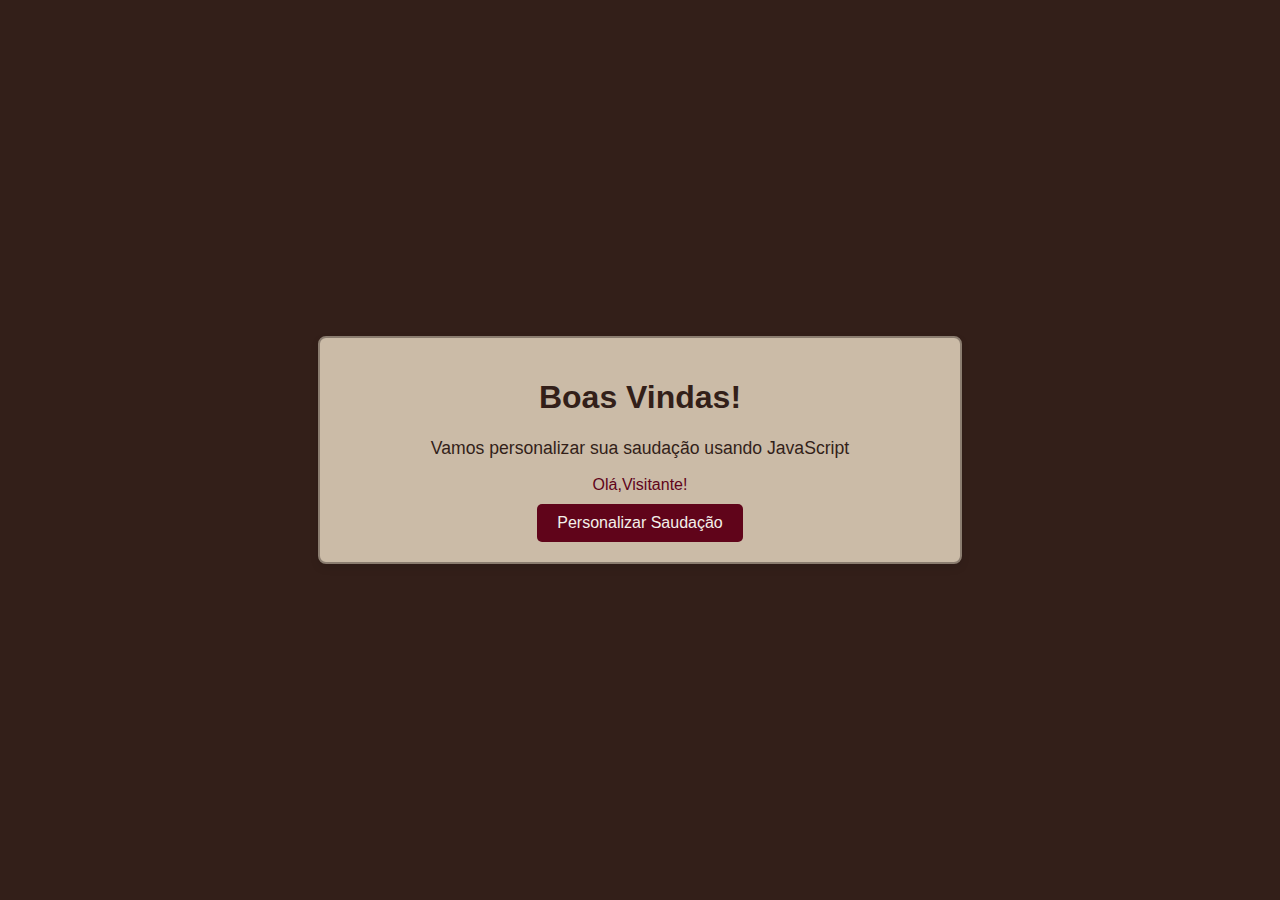
<file: index.html>
<!DOCTYPE html>
<html lang="pt-BR">
<head>
    <meta charset="UTF-8">
    <meta name="viewport" content="width=device-width, initial-scale=1.0">
    <title>Página inicial</title>
    <link rel="stylesheet" href="style.css">
</head>
<body>

    <div class="container">
        <h1> Boas Vindas!</h1>
        <p>Vamos personalizar sua saudação usando JavaScript</p>
        <div class="saudacao" id="mensagemSaudacao">Olá,Visitante!</div>
        <button onClick="mudarNome()">Personalizar Saudação</button>
    </div>

    <script>
        function mudarNome(){
            let nome = "Itallo"
            document.getElementById("mensagemSaudacao").textContent = "Olá " + nome + "!"
        }
    </script>
</body>
</html>
</file>
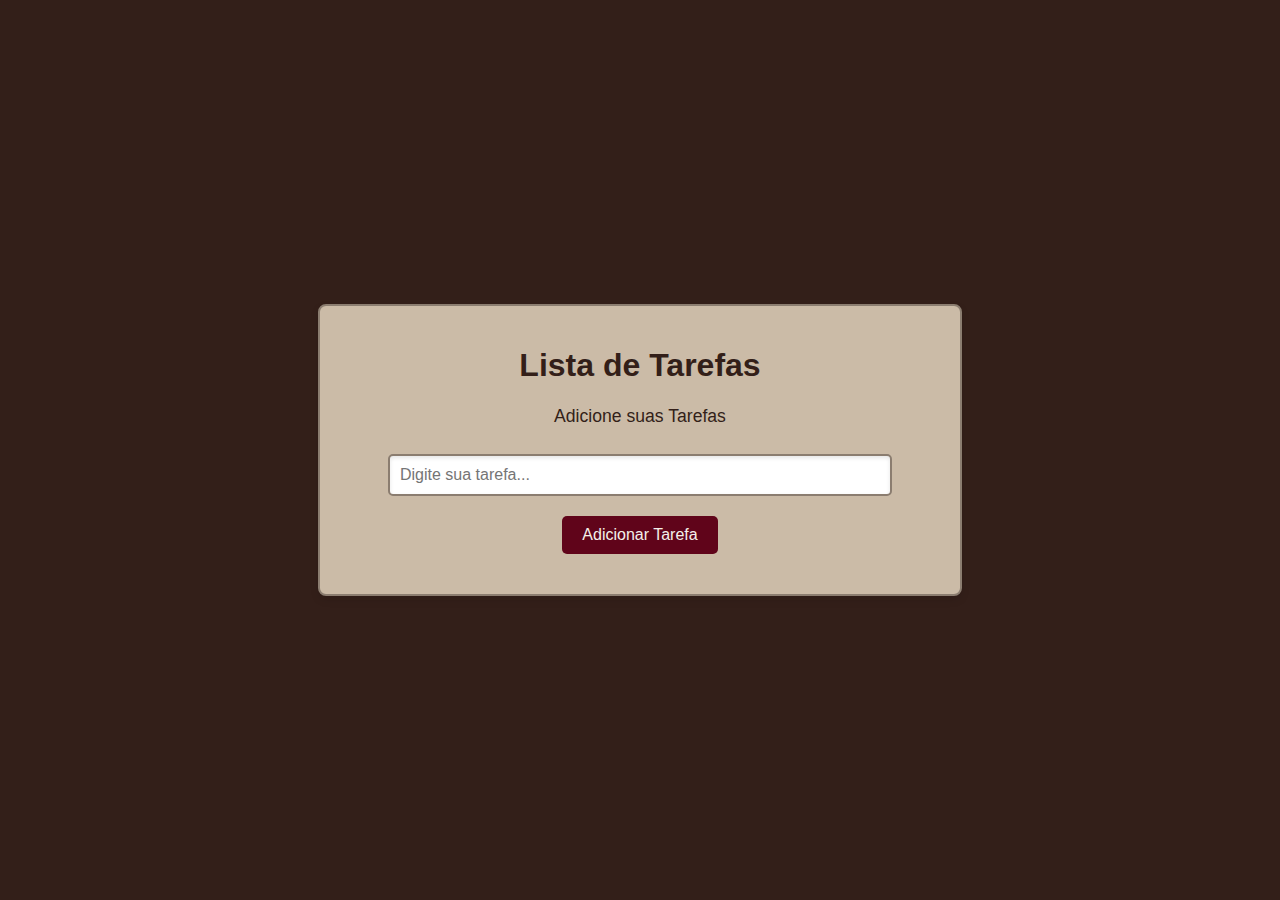
<file: AULA 2 e AULA 3/index.html>
<!DOCTYPE html>
<html lang="pt-BR">

<head>
    <meta charset="UTF-8">
    <meta name="viewport" content="width=device-width, initial-scale=1.0">
    <title>Lista de Tarefas</title>
    <link rel="stylesheet" href="style.css">
</head>

<body>
    <div class="container">
        <h1>Lista de Tarefas</h1>
        <p>Adicione suas Tarefas</p>
        <input type="text" id="inputTarefa" placeholder="Digite sua tarefa...">
        <button onclick="adicionarTarefa()">Adicionar Tarefa</button>
        <p id="mensagem"></p>
        <ul id="listaTarefas"></ul>
    </div>

    <script src="script.js"></script>
</body>

</html>
</file>
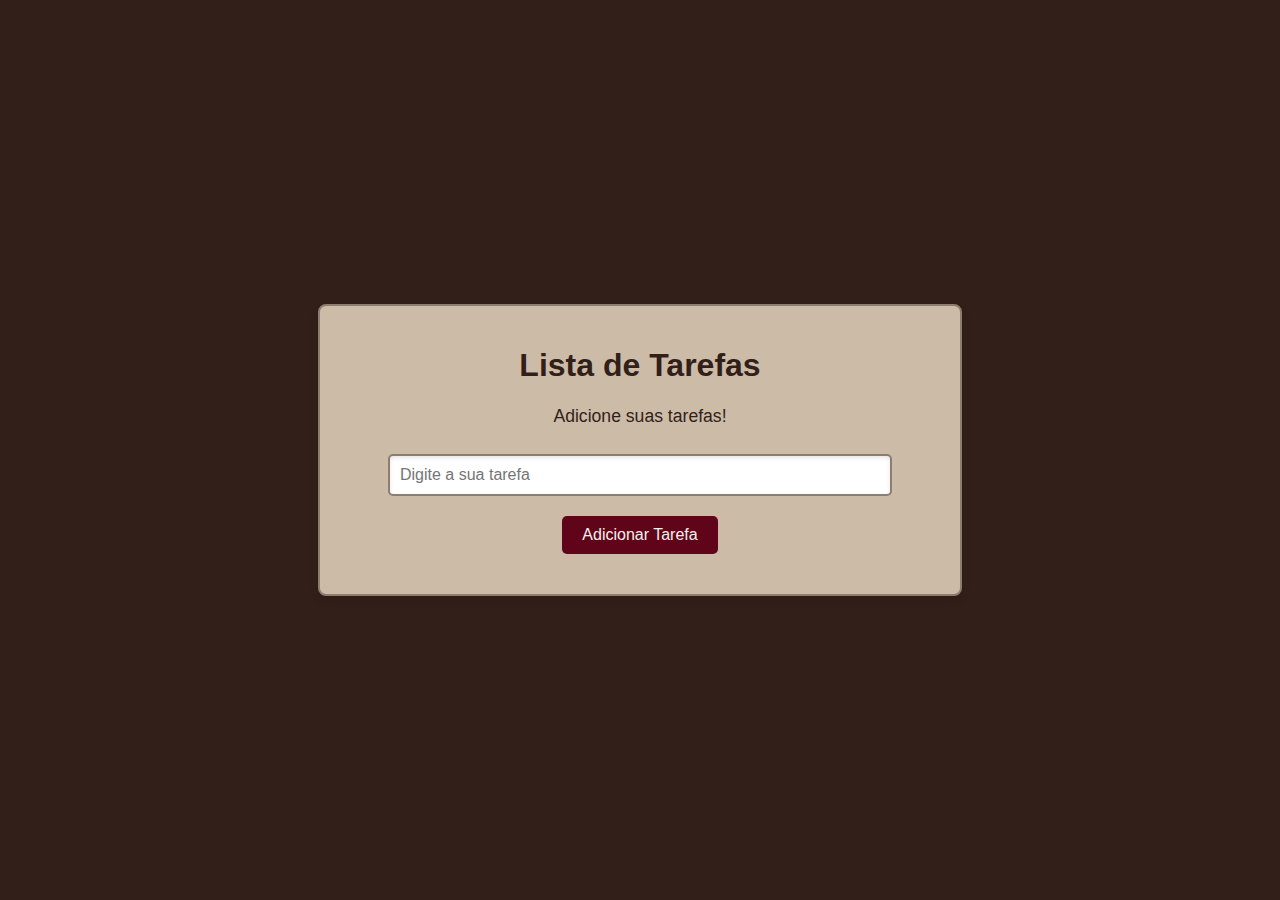
<file: AULA 4/index.html>
<!DOCTYPE html>
<html lang="pt-BR">
<head>
  <meta charset="UTF-8">
  <meta name="viewport" content="width=device-width, initial-scale=1.0">
  <title>Lista de Tarefas</title>
  <link rel="stylesheet" href="style.css">
</head>
<body>
  <div class="container">
    <h1>Lista de Tarefas</h1>
    <p>Adicione suas tarefas!</p>
    <input type="text" id="inputTarefa" placeholder="Digite a sua tarefa">
    <button onclick="adicionarTarefa()">Adicionar Tarefa</button>
    <p id="mensagem"></p>
    <ul id="listaTarefas"></ul>
  </div>

  <script src="script.js"></script>
</body>
</html>
</file>
<file: style.css>
body {
    font-family: Arial, sans-serif;
    display: flex;
    justify-content: center;
    align-items: center;
    height: 100vh;
    margin: 0;
    background-color: #331F19;
    /* Fundo neutro */
}

.container {
    text-align: center;
    background-color: #CBBBA7;
    padding: 20px;
    border-radius: 8px;
    box-shadow: 0 4px 8px rgba(0, 0, 0, 0.1);
    width: 90%;
    max-width: 600px;
    border: 2px solid #8B7D70;
}

h1 {
    color: #331F19;
}

p {
    color: #331F19;
    font-size: 1.1em;
}

.saudacao {
    font-size: 1.5;
    color: #60041A;
    margin-top: 10px;
}

button {
    background-color: #60041A;
    color: #F4F0EA;
    padding: 10px 20px;
    border: none;
    border-radius: 5px;
    cursor: pointer;
    font-size: 1em;
    transition: background-color 0.3s ease;
    margin-top: 10px;
}

button:hover {
    background-color: #A34743;
}
</file>
<file: AULA 2 e AULA 3/style.css>
@charset "UTF-8";

body {
    font-family: Arial, sans-serif;
    display: flex;
    justify-content: center;
    align-items: center;
    height: 100vh;
    margin: 0;
    background-color: #331F19;
}

.container {
    text-align: center;
    background-color: #CBBBA7;
    padding: 20px;
    border-radius: 8px;
    box-shadow: 0 4px 8px rgba(0, 0, 0, 0.1);
    width: 90%;
    max-width: 600px;
    border: 2px solid #8B7D70;
}

h1 {
    color: #331F19;
}

p {
    color: #331F19;
    font-size: 1.1em;
}

button {
    background-color: #60041A;
    color: #F4F0EA;
    padding: 10px 20px;
    border: none;
    border-radius: 5px;
    cursor: pointer;
    font-size: 1em;
    transition: background-color 0.3s ease;
    margin-top: 10px;
}

button:hover {
    background-color: #A34743;
}

ul {
    list-style: none;
    padding: 0;
    margin-top: 20px;
}

ul li {
    background-color: #F4F0EA;
    color: #331F19;
    padding: 10px;
    margin: 5px 0;
    border-radius: 5px;
    box-shadow: 0 2px 4px rgba(0, 0, 0, 0.1);
}

/* Estilo para o campo de entrada */
input[type="text"] {
    padding: 10px;
    width: 80%;
    max-width: 500px;
    margin-top: 10px;
    margin-bottom: 10px;
    border: 2px solid #8B7D70;
    border-radius: 5px;
    font-size: 1em;
    box-shadow: inset 0 2px 4px rgba(0, 0, 0, 0.1);
    outline: none;
    transition: border-color 0.3s ease;
}

input[type="text"]:focus {
    border-color: #60041A;
    box-shadow: inset 0 2px 4px rgba(96, 4, 26, 0.3);
}
</file>
<file: AULA 4/style.css>
body {
    font-family: Arial, sans-serif;
    display: flex;
    justify-content: center;
    align-items: center;
    height: 100vh;
    margin: 0;
    background-color: #331F19; 
}
.container {
    text-align: center;
    background-color: #CBBBA7;
    padding: 20px;
    border-radius: 8px;
    box-shadow: 0 4px 8px rgba(0, 0, 0, 0.1);
    width: 90%;
    max-width: 600px;
    border: 2px solid #8B7D70;
}
h1 {
    color: #331F19;
}
p {
    color: #331F19;
    font-size: 1.1em;
}
button {
    background-color: #60041A;
    color: #F4F0EA;
    padding: 10px 20px;
    border: none;
    border-radius: 5px;
    cursor: pointer;
    font-size: 1em;
    transition: background-color 0.3s ease;
    margin-top: 10px;
}
button:hover {
    background-color: #A34743;
}
ul {
    list-style: none;
    padding: 0;
    margin-top: 20px;
}
ul li {
    background-color: #F4F0EA;
    color: #331F19;
    padding: 10px;
    margin: 5px 0;
    border-radius: 5px;
    box-shadow: 0 2px 4px rgba(0, 0, 0, 0.1);
}

/* Estilo para o campo de entrada */
input[type="text"] {
    padding: 10px;
    width: 80%;
    max-width: 500px;
    margin-top: 10px;
    margin-bottom: 10px;
    border: 2px solid #8B7D70;
    border-radius: 5px;
    font-size: 1em;
    box-shadow: inset 0 2px 4px rgba(0, 0, 0, 0.1);
    outline: none;
    transition: border-color 0.3s ease;
}
input[type="text"]:focus {
    border-color: #60041A;
    box-shadow: inset 0 2px 4px rgba(96, 4, 26, 0.3);
}
</file>
